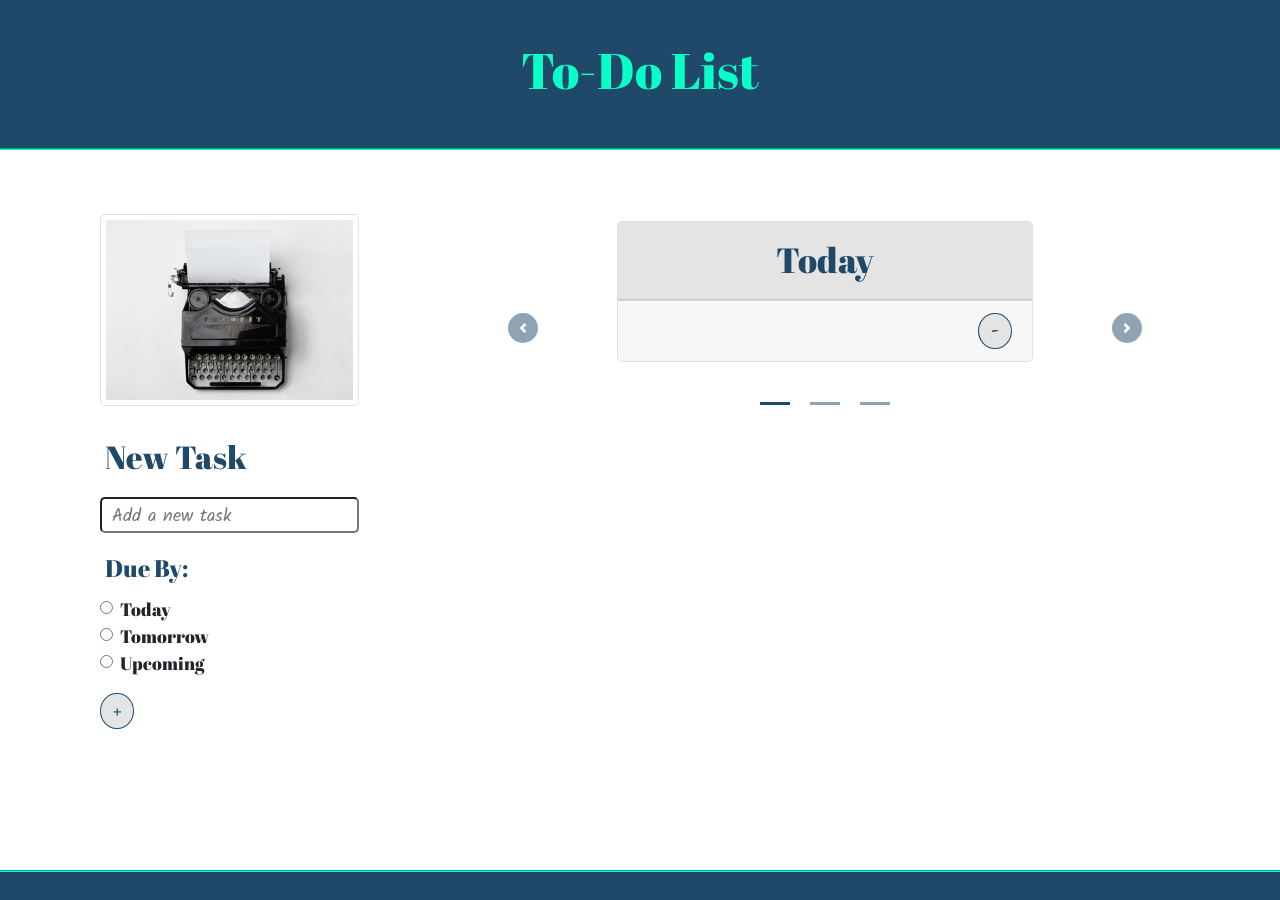
<file: index.html>
<!DOCTYPE html>
<html lang="en">

<head>
    <title>To-Do App</title>
    <meta charset="UTF-8">
    <meta name="viewport" content="width=device-width, initial-scale=1">
    <link rel="stylesheet" href="https://stackpath.bootstrapcdn.com/bootstrap/4.4.1/css/bootstrap.min.css"
        integrity="sha384-Vkoo8x4CGsO3+Hhxv8T/Q5PaXtkKtu6ug5TOeNV6gBiFeWPGFN9MuhOf23Q9Ifjh" crossorigin="anonymous" />
    <link href="https://fonts.googleapis.com/css?family=Kalam&display=swap" rel="stylesheet">
    <link href="https://fonts.googleapis.com/css?family=Orienta&display=swap" rel="stylesheet">
    <link href="https://fonts.googleapis.com/css?family=Abril+Fatface&display=swap" rel="stylesheet">


    <link href="styles.css" rel="stylesheet">
</head>

<body>
    <div class="heading">
        <h1>To-Do List</h1>
    </div>
    <hr>

    <div class="container">
        <div class="row main align-content-center">

            <div class="col col-md-4 sideCol">

                <div class="pic">
                    <img src="pictures/main.jpg" class="img-thumbnail" height="auto">
                </div>
                <br>

                <form id="form">
                    <div class="form-group">
                        <label for="inputTask">
                            <h2>New Task</h2>
                        </label>
                        <br>
                        <input type="text" id="inputTask" placeholder="Add a new task">
                    </div>

                    <div class="form-group">
                        <legend>
                            <h4>Due By:</h2>
                        </legend>
                        <div class="form-check">
                            <input type="radio" name="date" class="form-check-input" id="todayRadio" value="today">
                            <label for="todayRadio" class="form-check-label">Today</label>
                        </div>
                        <div class="form-check">
                            <input type="radio" name="date" class="form-check-input" id="tomorrowRadio" value="tomorrow">
                            <label for="tomorrowRadio" class="form-check-label">Tomorrow</label>
                        </div>
                        <div class="form-check">
                            <input type="radio" name="date" class="form-check-input" id="upcomingRadio" value="upcoming">
                            <label for="upcomingRadio" class="form-check-label">Upcoming</label>
                        </div>
                    </div>

                    <div class="form-group">
                        <div class="submitTast">
                            <button id="submit-btn" type="submit" class="btn btn-outline-light">+</button>
                        </div>
                    </div>

                </form>

            </div>


            <div class="col col-md-8 listStyle mw-100">

                <div id="lists" class="carousel carousel-fade" data-interval="false" data-ride="carousel">
                    <ol class="carousel-indicators">
                        <li id="icon" data-target="lists" data-slide-to="0" class="active"></li>
                        <li id="icon" data-target="lists" data-slide-to="1"></li>
                        <li id="icon" data-target="lists" data-slide-to="2"></li>
                    </ol>

                    <div class="carousel-inner mw-100 mw-100">

                        <div class="carousel-item active">
                            <div class="card-style">
                                <div class="card" style="width: 26rem">
                                    <div class="card-header">Today</div>
                                    <ul class="list-group list-group-flush checked-list-box" id="today">

                                    </ul>
                                    <div class="card-footer">
                                        <button id="todayDeleteBtn" type="submit"
                                            class="remove btn btn-outline-light float-right">-</button>
                                    </div>

                                </div>
                            </div>
                        </div>

                        <div class="carousel-item">

                            <div class="card" style="width: 26rem">
                                <div class="card-header">Tomorrow</div>
                                <ul class="list-group list-group-flush" id="tomorrow">
                                </ul>
                                <div class="card-footer">
                                    <button id="tomorrowDeleteBtn" type="submit" class="remove btn btn-outline-light float-right">-</button>
                                </div>
                            </div>
                        </div>

                        <div class="carousel-item">

                            <div class="card" style="width: 26rem">
                                <div class="card-header">Upcoming</div>
                                <ul class="list-group list-group-flush" id="upcoming">

                                </ul>
                                <div class="card-footer">
                                    <button id="upcomingDeleteBtn" type="submit" class="remove btn btn-outline-light float-right">-</button>
                                </div>
                            </div>
                        </div>
                    </div>

                    <br>

                    <a class="carousel-control-prev cControl" href="#lists" role="button" data-slide="prev">
                        <span class="carousel-control-prev-icon" id="arrow" aria-hidden="true"></span>
                        <span class="sr-only">Previous</span>
                    </a>

                    <a class="carousel-control-next" href="#lists" role="button" data-slide="next">
                        <span class="carousel-control-next-icon" id="arrow" aria-hidden="true"></span>
                        <span class="sr-only">Next</span>
                    </a>
                </div>

            </div>
        </div>
    </div>
    <div class="footer">
        <hr>
    </div>


    <script src="https://code.jquery.com/jquery-3.4.1.slim.min.js"
        integrity="sha384-J6qa4849blE2+poT4WnyKhv5vZF5SrPo0iEjwBvKU7imGFAV0wwj1yYfoRSJoZ+n"
        crossorigin="anonymous"></script>
    <script src="https://cdn.jsdelivr.net/npm/popper.js@1.16.0/dist/umd/popper.min.js"
        integrity="sha384-Q6E9RHvbIyZFJoft+2mJbHaEWldlvI9IOYy5n3zV9zzTtmI3UksdQRVvoxMfooAo"
        crossorigin="anonymous"></script>
    <script src="https://stackpath.bootstrapcdn.com/bootstrap/4.4.1/js/bootstrap.min.js"
        integrity="sha384-wfSDF2E50Y2D1uUdj0O3uMBJnjuUD4Ih7YwaYd1iqfktj0Uod8GCExl3Og8ifwB6"
        crossorigin="anonymous"></script>
    <script src="app.js"></script>

</body>

</html>
</file>
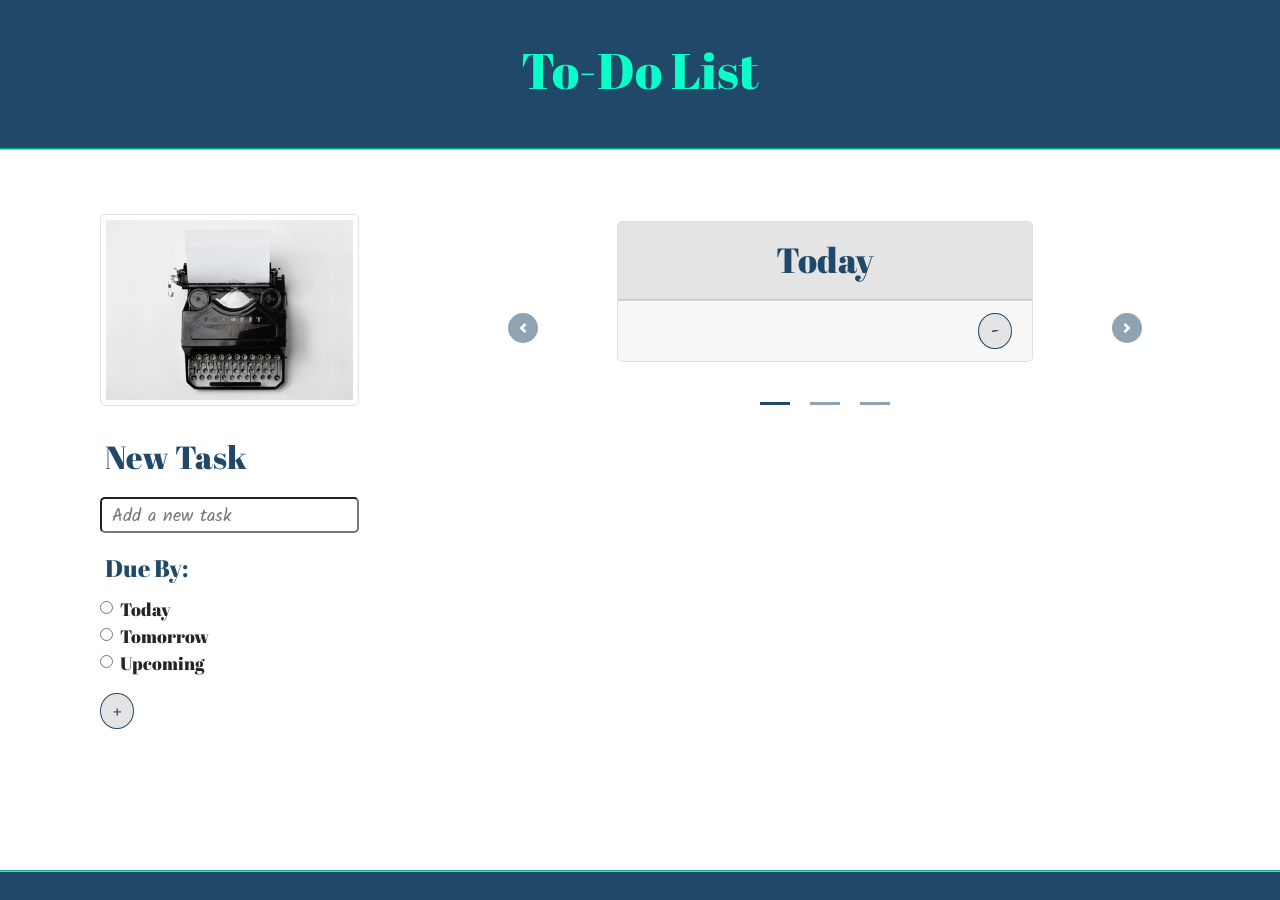
<file: revisedIndex.html>
<!DOCTYPE html>
<html lang="en">

<head>
    <title>To-Do App</title>
    <meta charset="UTF-8">
    <meta name="viewport" content="width=device-width, initial-scale=1">
    <link rel="stylesheet" href="https://stackpath.bootstrapcdn.com/bootstrap/4.4.1/css/bootstrap.min.css"
        integrity="sha384-Vkoo8x4CGsO3+Hhxv8T/Q5PaXtkKtu6ug5TOeNV6gBiFeWPGFN9MuhOf23Q9Ifjh" crossorigin="anonymous" />
    <link href="https://fonts.googleapis.com/css?family=Kalam&display=swap" rel="stylesheet">
    <link href="https://fonts.googleapis.com/css?family=Orienta&display=swap" rel="stylesheet">
    <link href="https://fonts.googleapis.com/css?family=Abril+Fatface&display=swap" rel="stylesheet">


    <link href="styles.css" rel="stylesheet">
</head>

<body>
    <div class="heading">
        <h1>To-Do List</h1>
    </div>
    <hr>

    <div class="container">
        <div class="row main align-content-center">

            <div class="col col-md-4 sideCol">

                <div class="pic">
                    <img src="pictures/main.jpg" class="img-thumbnail" height="auto">
                </div>
                <br>

                <form id="form">
                    <div class="form-group">
                        <label for="inputTask">
                            <h2>New Task</h2>
                        </label>
                        <br>
                        <input type="text" id="inputTask" placeholder="Add a new task">
                    </div>

                    <div class="form-group">
                        <legend>
                            <h4>Due By:</h2>
                        </legend>
                        <div class="form-check">
                            <input type="radio" name="date" class="form-check-input" id="todayRadio" value="today">
                            <label for="todayRadio" class="form-check-label">Today</label>
                        </div>
                        <div class="form-check">
                            <input type="radio" name="date" class="form-check-input" id="tomorrowRadio" value="tomorrow">
                            <label for="tomorrowRadio" class="form-check-label">Tomorrow</label>
                        </div>
                        <div class="form-check">
                            <input type="radio" name="date" class="form-check-input" id="upcomingRadio" value="upcoming">
                            <label for="upcomingRadio" class="form-check-label">Upcoming</label>
                        </div>
                    </div>

                    <div class="form-group">
                        <div class="submitTast">
                            <button id="submit-btn" type="submit" class="btn btn-outline-light">+</button>
                        </div>
                    </div>

                </form>

            </div>


            <div class="col col-md-8 listStyle mw-100">

                <div id="lists" class="carousel carousel-fade" data-interval="false" data-ride="carousel">
                    <ol class="carousel-indicators">
                        <li id="icon" data-target="lists" data-slide-to="0" class="active"></li>
                        <li id="icon" data-target="lists" data-slide-to="1"></li>
                        <li id="icon" data-target="lists" data-slide-to="2"></li>
                    </ol>

                    <div class="carousel-inner mw-100 mw-100">

                        <div class="carousel-item active">
                            <div class="card-style">
                                <div class="card" style="width: 26rem">
                                    <div class="card-header">Today</div>
                                    <ul class="list-group list-group-flush checked-list-box" id="today">

                                    </ul>
                                    <div class="card-footer">
                                        <button id="todayDeleteBtn" type="submit"
                                            class="remove btn btn-outline-light float-right">-</button>
                                    </div>

                                </div>
                            </div>
                        </div>

                        <div class="carousel-item">

                            <div class="card" style="width: 26rem">
                                <div class="card-header">Tomorrow</div>
                                <ul class="list-group list-group-flush" id="tomorrow">
                                </ul>
                                <div class="card-footer">
                                    <button id="tomorrowDeleteBtn" type="submit" class="remove btn btn-outline-light float-right">-</button>
                                </div>
                            </div>
                        </div>

                        <div class="carousel-item">

                            <div class="card" style="width: 26rem">
                                <div class="card-header">Upcoming</div>
                                <ul class="list-group list-group-flush" id="upcoming">

                                </ul>
                                <div class="card-footer">
                                    <button id="upcomingDeleteBtn" type="submit" class="remove btn btn-outline-light float-right">-</button>
                                </div>
                            </div>
                        </div>
                    </div>

                    <br>

                    <a class="carousel-control-prev cControl" href="#lists" role="button" data-slide="prev">
                        <span class="carousel-control-prev-icon" id="arrow" aria-hidden="true"></span>
                        <span class="sr-only">Previous</span>
                    </a>

                    <a class="carousel-control-next" href="#lists" role="button" data-slide="next">
                        <span class="carousel-control-next-icon" id="arrow" aria-hidden="true"></span>
                        <span class="sr-only">Next</span>
                    </a>
                </div>

            </div>
        </div>
    </div>
    <div class="footer">
        <hr>
    </div>


    <script src="https://code.jquery.com/jquery-3.4.1.slim.min.js"
        integrity="sha384-J6qa4849blE2+poT4WnyKhv5vZF5SrPo0iEjwBvKU7imGFAV0wwj1yYfoRSJoZ+n"
        crossorigin="anonymous"></script>
    <script src="https://cdn.jsdelivr.net/npm/popper.js@1.16.0/dist/umd/popper.min.js"
        integrity="sha384-Q6E9RHvbIyZFJoft+2mJbHaEWldlvI9IOYy5n3zV9zzTtmI3UksdQRVvoxMfooAo"
        crossorigin="anonymous"></script>
    <script src="https://stackpath.bootstrapcdn.com/bootstrap/4.4.1/js/bootstrap.min.js"
        integrity="sha384-wfSDF2E50Y2D1uUdj0O3uMBJnjuUD4Ih7YwaYd1iqfktj0Uod8GCExl3Og8ifwB6"
        crossorigin="anonymous"></script>
    <script src="revised.js"></script>

</body>

</html>
</file>
<file: styles.css>
body {
    background-color: #ffffff;
    font-family: 'Abril Fatface', cursive;
    margin: auto;
}

h1 {
    color: #08ffc8;
    text-align: center;
    font-size: 50px;
}

h2, h4 {
    position: relative;
    text-align: left;
    padding: 5px;
    color: #204969;
}

hr {
    border-top: 2px groove #08ffc8;
    margin-top: 0px;
}

.heading {
    position: relative;
    margin: auto;
    padding: 40px;
    background-color: #204969;
}


.carousel-inner {
    position: relative;
    padding-bottom: 35px;

}

.container {
    width: 100%;
    margin: auto;
    position: relative;
    margin-top: 4rem;
    margin-bottom: 4rem;
}

.main {
    margin: auto;
    position: relative;
    margin-left: 0px;
    margin-right: 0px;
}

.card-header {
    text-align: center;
    font-family: 'Abril Fatface', cursive;
    background-color: 	#e4e4e4;
    color:#204969;
    font-size: 35px;
}

.card {
    font-family: 'Kalam', cursive;
    font-size: 20px;
    height: 100%;
    width: 100%;
    position: relative;
    margin-top: 1%;
    margin-left: auto;
    margin-right: auto;
    margin-bottom: 20px;
    border-radius: 5px;
    outline-style: 2px groove;
}

.sideCol {
    padding-right: 6rem;
    text-align: left;
    font-size: 18px;
}

.img-thumbnail {
    height: auto;
    width: 100%;
    position: relative;
    left: 0px;
    padding: 5px;
    border-radius: 5px;
    outline-style: 2px groove;
}

.btn {
    border-color: #204969;
    color:  #204969;
    background-color: 	#e4e4e4;
    border-radius: 100%;
    font-size: 15px;
    font-weight: bold;
}

.listStyle {
    position: relative;
    margin: auto;
    margin-top: 0px;
}

.complete {
    text-decoration-line: line-through;
}

.footer {
    position: fixed;
    background-color:  #204969; 
    height: 30px;
    width: 100%;
    bottom: 0;
}

#inputTask {
    width: 100%;
    font-family: 'Kalam', cursive;
    font-size: 18;
    padding-left: 10px;
    padding-top: 4px;
    border-radius: 5px;
}

#icon {
    background-color: #204969;
    margin: 10px;
    position: relative;
}

#arrow {
    background-color:  #204969;    
    border-radius: 100%;
    background-size: 10px;
    padding: 15px;
    margin-left: 20px;
    margin-right: 20px;
    position: relative;    
}
</file>
